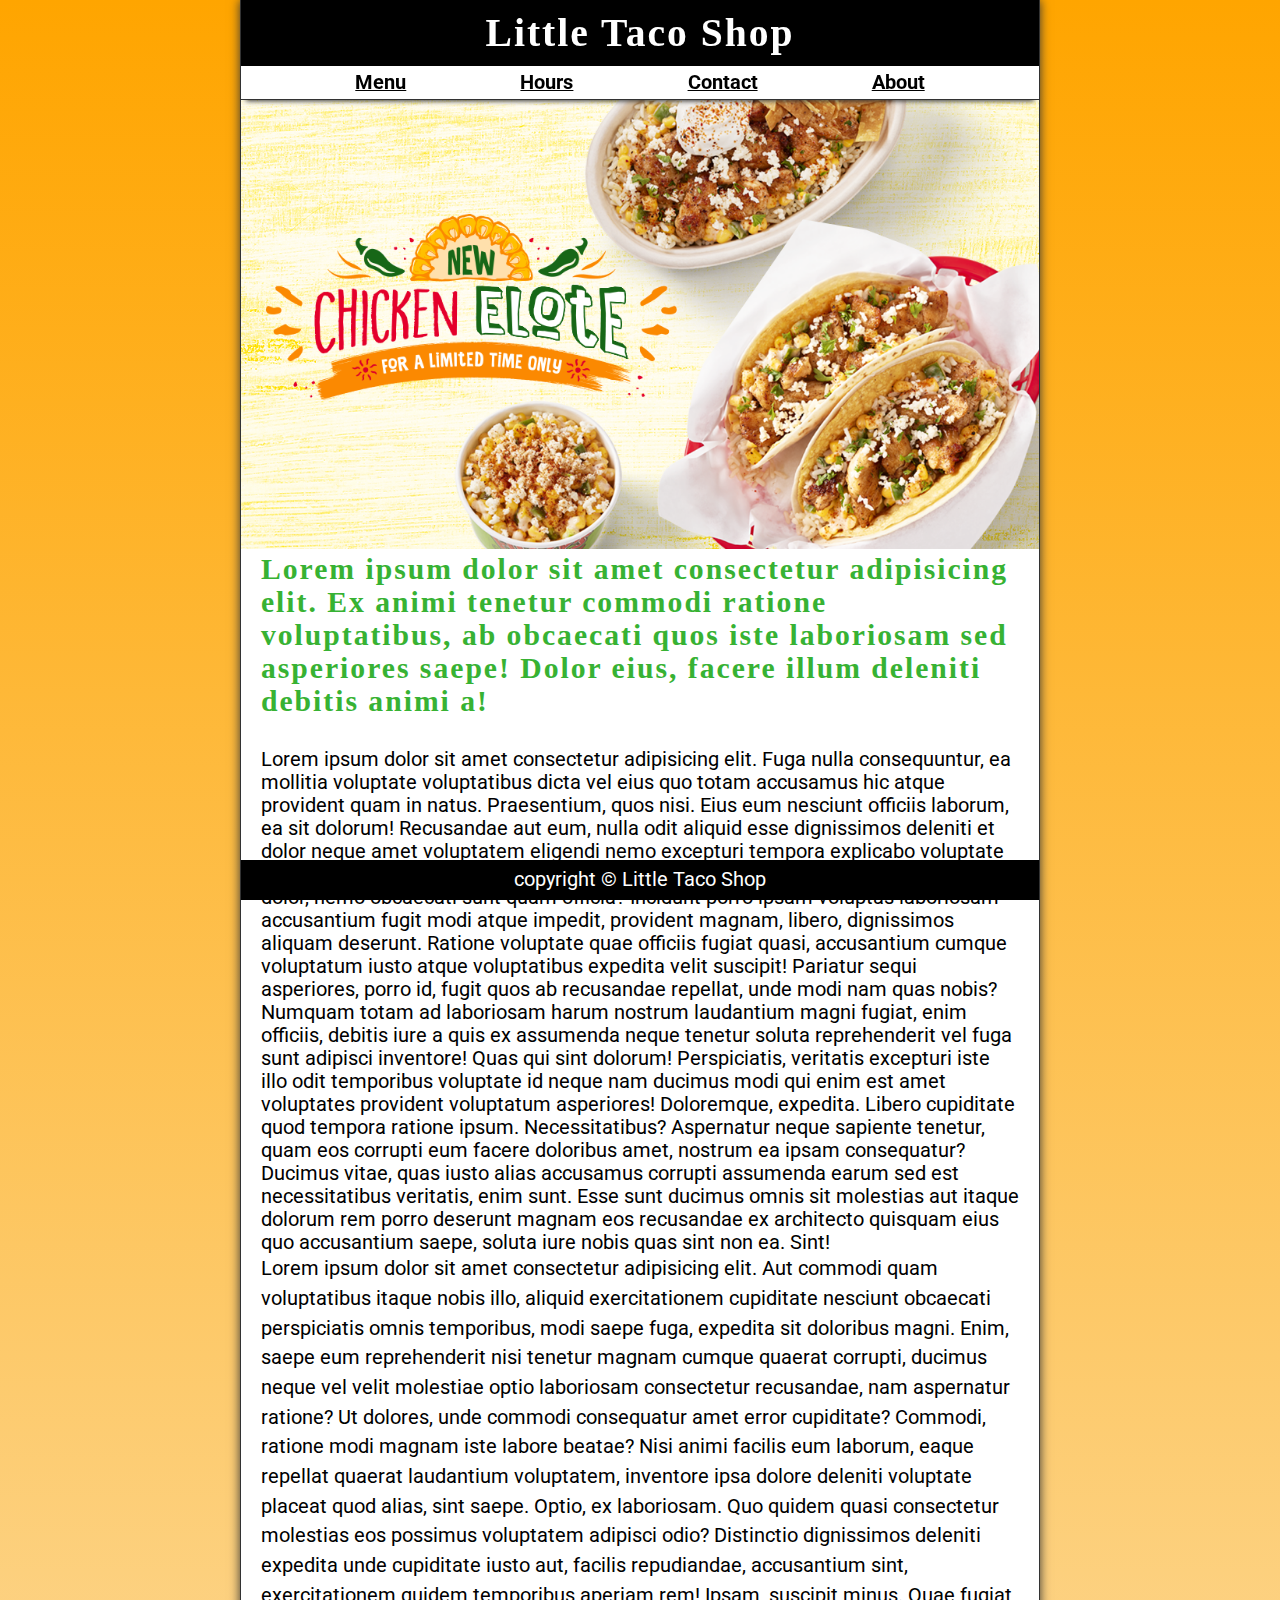
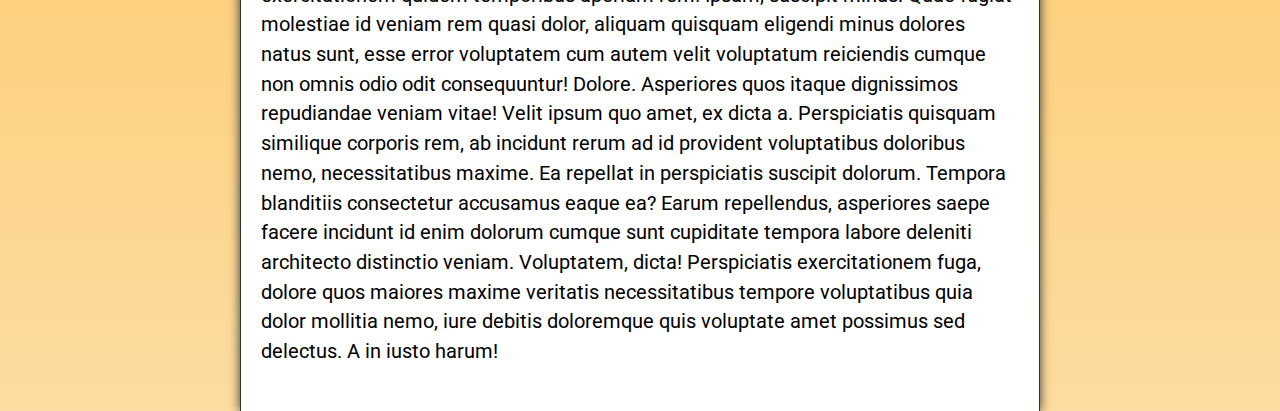
<file: index.html>
<!DOCTYPE html>
<html lang="en">
  <head>
    <meta charset="UTF-8" />
    <meta name="Author" content="koded" />
    <meta name="Description" content="the official website for taco shop" />
    <meta name="viewport" content="width=device-width, initial-scale=1.0" />
    <title>the little Taco shop</title>
    <link rel="stylesheet" href="style.css" />
  </head>
  <body>
   <header class="Header">
    <h1 class="header__H1">
        Little Taco Shop
    </h1>
    <nav class="header__nav">
        <ul class="header__ul">
            <li><a href="#menu">Menu</a></li>
            <li><a href="hours.html">Hours</a></li>
            <li><a href="contact.html">Contact</a></li>
            <li><a href="about.html">About</a></li>
        </ul>
    </nav>
   </header>
   <secion class="hero">
    <h2 class="hero__h2">Bienvenidos!</h2>
    <figure>
        <img src="IMG/Cover-photo-ΓCo-Google-1024w-x-576h_.png" alt="Tacos and a Drink" title="We love Tacos!" width="1024" height="576">
        <figcaption class="offscreen">
            Tacos and Drink
        </figcaption> 
    </figure>
   </secion>
   <main>
<h2>
    Lorem ipsum dolor sit amet consectetur adipisicing elit. Ex animi tenetur commodi ratione voluptatibus, ab obcaecati quos iste laboriosam sed asperiores saepe! Dolor eius, facere illum deleniti debitis animi a!

</h2>
    Lorem ipsum dolor sit amet consectetur adipisicing elit. Fuga nulla consequuntur, ea mollitia voluptate voluptatibus dicta vel eius quo totam accusamus hic atque provident quam in natus. Praesentium, quos nisi.
Eius eum nesciunt officiis laborum, ea sit dolorum! Recusandae aut eum, nulla odit aliquid esse dignissimos deleniti et dolor neque amet voluptatem eligendi nemo excepturi tempora explicabo voluptate optio tenetur?
Numquam consectetur molestiae ea? Molestiae placeat similique eius dolor, nemo obcaecati sunt quam officia? Incidunt porro ipsam voluptas laboriosam accusantium fugit modi atque impedit, provident magnam, libero, dignissimos aliquam deserunt.
Ratione voluptate quae officiis fugiat quasi, accusantium cumque voluptatum iusto atque voluptatibus expedita velit suscipit! Pariatur sequi asperiores, porro id, fugit quos ab recusandae repellat, unde modi nam quas nobis?
Numquam totam ad laboriosam harum nostrum laudantium magni fugiat, enim officiis, debitis iure a quis ex assumenda neque tenetur soluta reprehenderit vel fuga sunt adipisci inventore! Quas qui sint dolorum!
Perspiciatis, veritatis excepturi iste illo odit temporibus voluptate id neque nam ducimus modi qui enim est amet voluptates provident voluptatum asperiores! Doloremque, expedita. Libero cupiditate quod tempora ratione ipsum. Necessitatibus?
Aspernatur neque sapiente tenetur, quam eos corrupti eum facere doloribus amet, nostrum ea ipsam consequatur? Ducimus vitae, quas iusto alias accusamus corrupti assumenda earum sed est necessitatibus veritatis, enim sunt.
Esse sunt ducimus omnis sit molestias aut itaque dolorum rem porro deserunt magnam eos recusandae ex architecto quisquam eius quo accusantium saepe, soluta iure nobis quas sint non ea. Sint!
   <section id="menu">
    <p>
        Lorem ipsum dolor sit amet consectetur adipisicing elit. Aut commodi quam voluptatibus itaque nobis illo, aliquid exercitationem cupiditate nesciunt obcaecati perspiciatis omnis temporibus, modi saepe fuga, expedita sit doloribus magni.
        Enim, saepe eum reprehenderit nisi tenetur magnam cumque quaerat corrupti, ducimus neque vel velit molestiae optio laboriosam consectetur recusandae, nam aspernatur ratione? Ut dolores, unde commodi consequatur amet error cupiditate?
        Commodi, ratione modi magnam iste labore beatae? Nisi animi facilis eum laborum, eaque repellat quaerat laudantium voluptatem, inventore ipsa dolore deleniti voluptate placeat quod alias, sint saepe. Optio, ex laboriosam.
        Quo quidem quasi consectetur molestias eos possimus voluptatem adipisci odio? Distinctio dignissimos deleniti expedita unde cupiditate iusto aut, facilis repudiandae, accusantium sint, exercitationem quidem temporibus aperiam rem! Ipsam, suscipit minus.
        Quae fugiat molestiae id veniam rem quasi dolor, aliquam quisquam eligendi minus dolores natus sunt, esse error voluptatem cum autem velit voluptatum reiciendis cumque non omnis odio odit consequuntur! Dolore.
        Asperiores quos itaque dignissimos repudiandae veniam vitae! Velit ipsum quo amet, ex dicta a. Perspiciatis quisquam similique corporis rem, ab incidunt rerum ad id provident voluptatibus doloribus nemo, necessitatibus maxime.
        Ea repellat in perspiciatis suscipit dolorum. Tempora blanditiis consectetur accusamus eaque ea? Earum repellendus, asperiores saepe facere incidunt id enim dolorum cumque sunt cupiditate tempora labore deleniti architecto distinctio veniam.
        Voluptatem, dicta! Perspiciatis exercitationem fuga, dolore quos maiores maxime veritatis necessitatibus tempore voluptatibus quia dolor mollitia nemo, iure debitis doloremque quis voluptate amet possimus sed delectus. A in iusto harum!
    </p>
   </section>
</main>
<footer class="footer">
    <p>
        <span class="nowrap"> copyright &copy;</span>
        <span class="nowrap"> Little Taco Shop</span>
     </p>
</footer>
  </body>
</html>
</file>
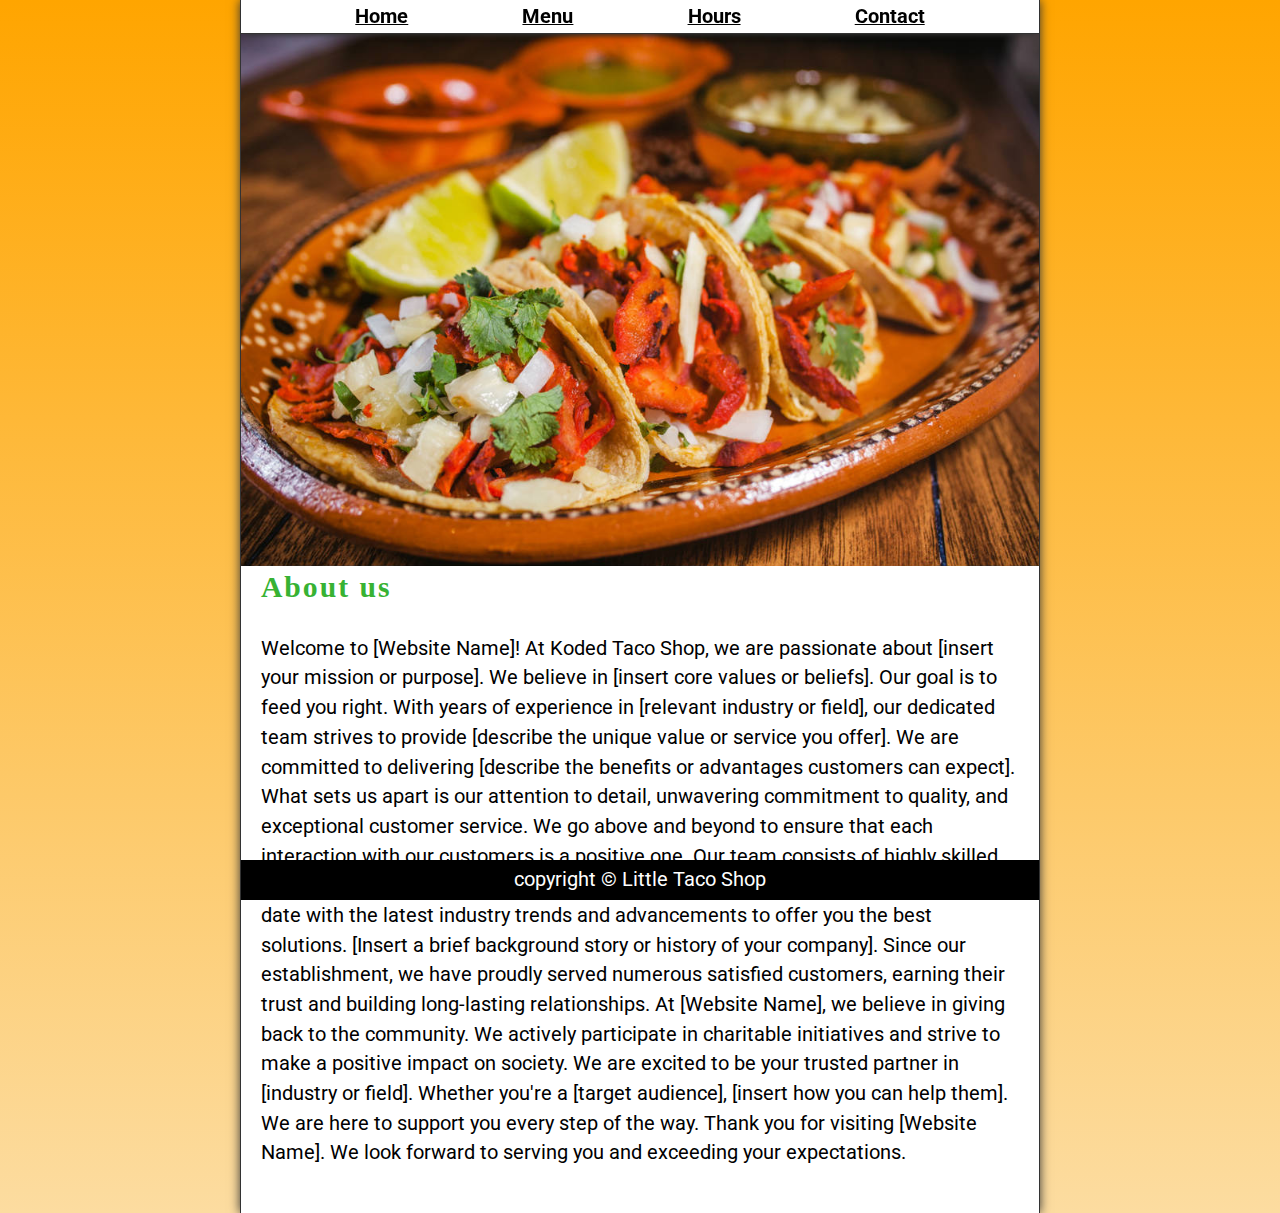
<file: about.html>
<!DOCTYPE html>
<html lang="en">
    <head>
        <meta charset="UTF-8">
        <meta name="Author" content="koded">
        <meta name="Description" content="the official website for taco shop">
        <meta name="viewport" content="width=device-width, initial-scale=1.0">
        <title>The little Taco shop</title>
        <link rel="stylesheet" href="style.css">
    </head>
<body>
    <header class="Header">
        <nav class="header__nav">
            <ul class="header__ul">
                <li><a href="index.html">Home</a></li>
                <li><a href="/#menu">Menu</a></li>
                <li><a href="hours.html">Hours</a></li>
                <li><a href="contact.html">Contact</a></li>
               
            </ul>
        </nav>
       </header>
       <secion class="hero">
        <figure>
            <img src="IMG/cover4.jpg " alt="Tacos and a Drink" title="We love Tacos!" width="1000" height="667">
            <figcaption class="offscreen">
                Tacos and Drink
            </figcaption> 
        </figure>
       </secion>
       <main>
        <h2>
           About us
        </h2>
        <p>
            Welcome to [Website Name]!

At Koded Taco Shop, we are passionate about [insert your mission or purpose]. We believe in [insert core values or beliefs]. Our goal is to feed you right.

With years of experience in [relevant industry or field], our dedicated team strives to provide [describe the unique value or service you offer]. We are committed to delivering [describe the benefits or advantages customers can expect].

What sets us apart is our attention to detail, unwavering commitment to quality, and exceptional customer service. We go above and beyond to ensure that each interaction with our customers is a positive one.

Our team consists of highly skilled professionals who are experts in their respective fields. We continuously stay up to date with the latest industry trends and advancements to offer you the best solutions.

[Insert a brief background story or history of your company]. Since our establishment, we have proudly served numerous satisfied customers, earning their trust and building long-lasting relationships.

At [Website Name], we believe in giving back to the community. We actively participate in charitable initiatives and strive to make a positive impact on society.

We are excited to be your trusted partner in [industry or field]. Whether you're a [target audience], [insert how you can help them]. We are here to support you every step of the way.

Thank you for visiting [Website Name]. We look forward to serving you and exceeding your expectations.
        </p>
           </main>
           <footer class="footer">
            <p>
                <span class="nowrap"> copyright &copy;</span>
                <span class="nowrap"> Little Taco Shop</span>
             </p>
        </footer>
</body>
</html>
</file>
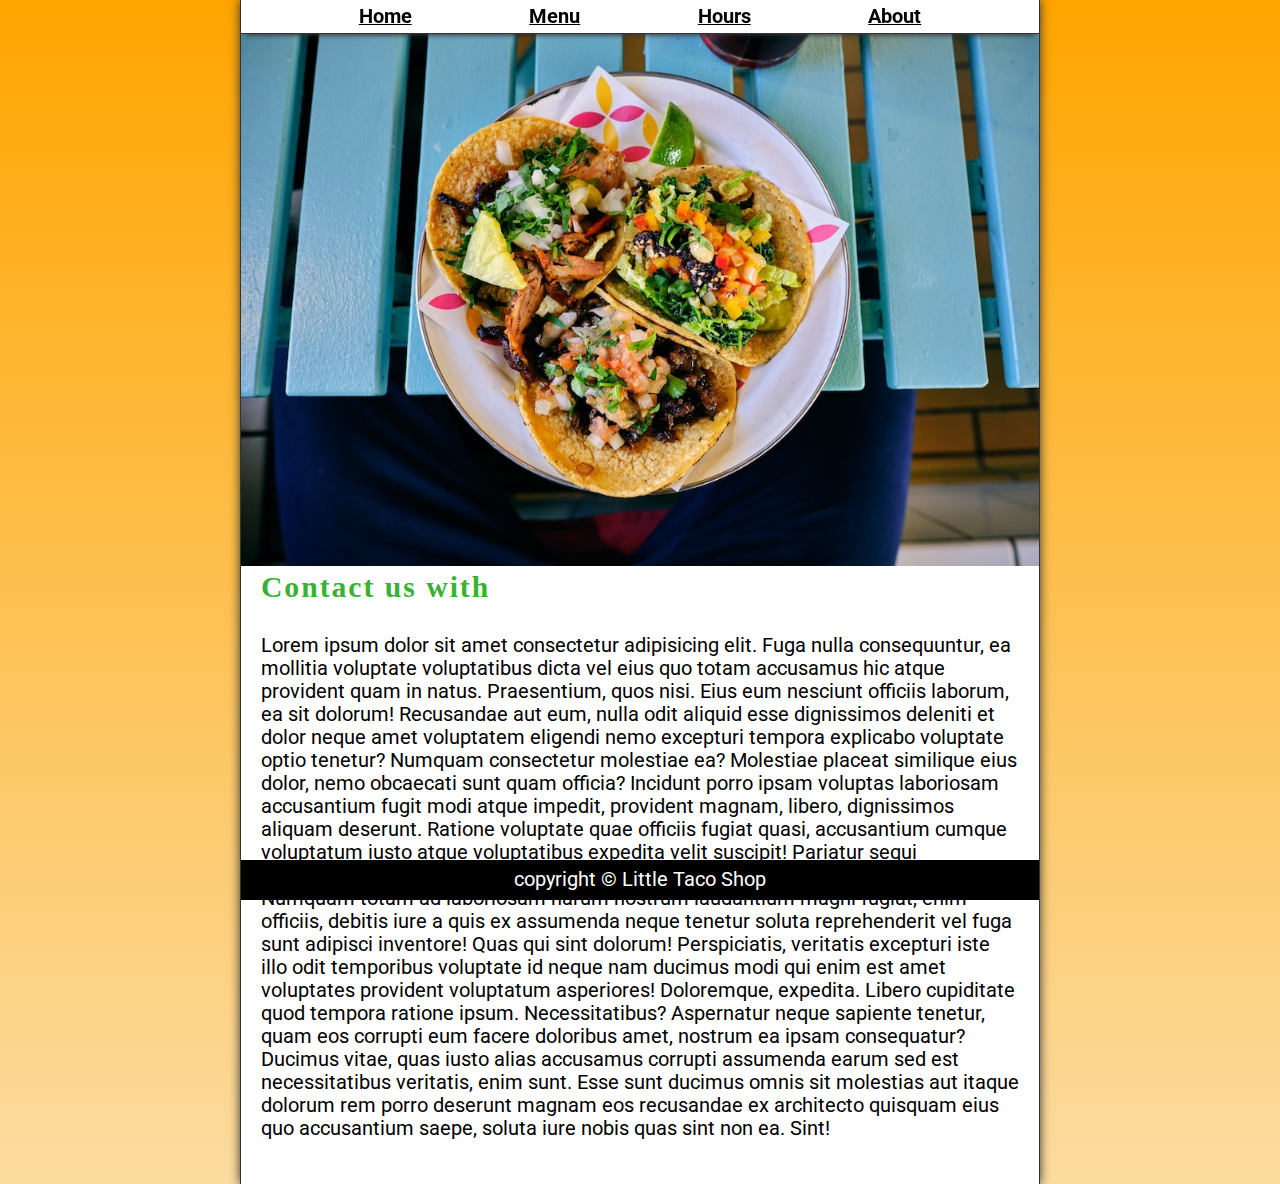
<file: contact.html>
<!DOCTYPE html>
<html lang="en">
    <head>
        <meta charset="UTF-8">
        <meta name="Author" content="koded">
        <meta name="Description" content="the official website for taco shop">
        <meta name="viewport" content="width=device-width, initial-scale=1.0">
        <title>the little Taco shop</title>
        <link rel="stylesheet" href="style.css">
    </head>
<body>
    <header class="Header">
        <!-- <h1 class="header__H1">
            Welcome To Taco Shop
        </h1> -->
        <nav class="header__nav">
            <ul class="header__ul">
                <li><a href="index.html">Home</a></li>
                <li><a href="#menu5">Menu</a></li>
                <li><a href="hours.html">Hours</a></li>
                <li><a href="about.html">About</a></li>
            </ul>
        </nav>
       </header>
       <secion class="hero">
        <figure>
            <img src="IMG/cover3.jpg" alt="Tacos and a Drink" title="We love Tacos!" width="1024" height="576">
            <figcaption class="offscreen">
                Tacos and Drink
            </figcaption> 
        </figure>
       </secion> 
       <main>
        <h2>
           Contact us with 
        
        </h2>
            Lorem ipsum dolor sit amet consectetur adipisicing elit. Fuga nulla consequuntur, ea mollitia voluptate voluptatibus dicta vel eius quo totam accusamus hic atque provident quam in natus. Praesentium, quos nisi.
        Eius eum nesciunt officiis laborum, ea sit dolorum! Recusandae aut eum, nulla odit aliquid esse dignissimos deleniti et dolor neque amet voluptatem eligendi nemo excepturi tempora explicabo voluptate optio tenetur?
        Numquam consectetur molestiae ea? Molestiae placeat similique eius dolor, nemo obcaecati sunt quam officia? Incidunt porro ipsam voluptas laboriosam accusantium fugit modi atque impedit, provident magnam, libero, dignissimos aliquam deserunt.
        Ratione voluptate quae officiis fugiat quasi, accusantium cumque voluptatum iusto atque voluptatibus expedita velit suscipit! Pariatur sequi asperiores, porro id, fugit quos ab recusandae repellat, unde modi nam quas nobis?
        Numquam totam ad laboriosam harum nostrum laudantium magni fugiat, enim officiis, debitis iure a quis ex assumenda neque tenetur soluta reprehenderit vel fuga sunt adipisci inventore! Quas qui sint dolorum!
        Perspiciatis, veritatis excepturi iste illo odit temporibus voluptate id neque nam ducimus modi qui enim est amet voluptates provident voluptatum asperiores! Doloremque, expedita. Libero cupiditate quod tempora ratione ipsum. Necessitatibus?
        Aspernatur neque sapiente tenetur, quam eos corrupti eum facere doloribus amet, nostrum ea ipsam consequatur? Ducimus vitae, quas iusto alias accusamus corrupti assumenda earum sed est necessitatibus veritatis, enim sunt.
        Esse sunt ducimus omnis sit molestias aut itaque dolorum rem porro deserunt magnam eos recusandae ex architecto quisquam eius quo accusantium saepe, soluta iure nobis quas sint non ea. Sint!
           </main>
           <footer class="footer">
            <p>
                <span class="nowrap"> copyright &copy;</span>
                <span class="nowrap"> Little Taco Shop</span>
             </p>
        </footer>
</body>
</html>
</file>
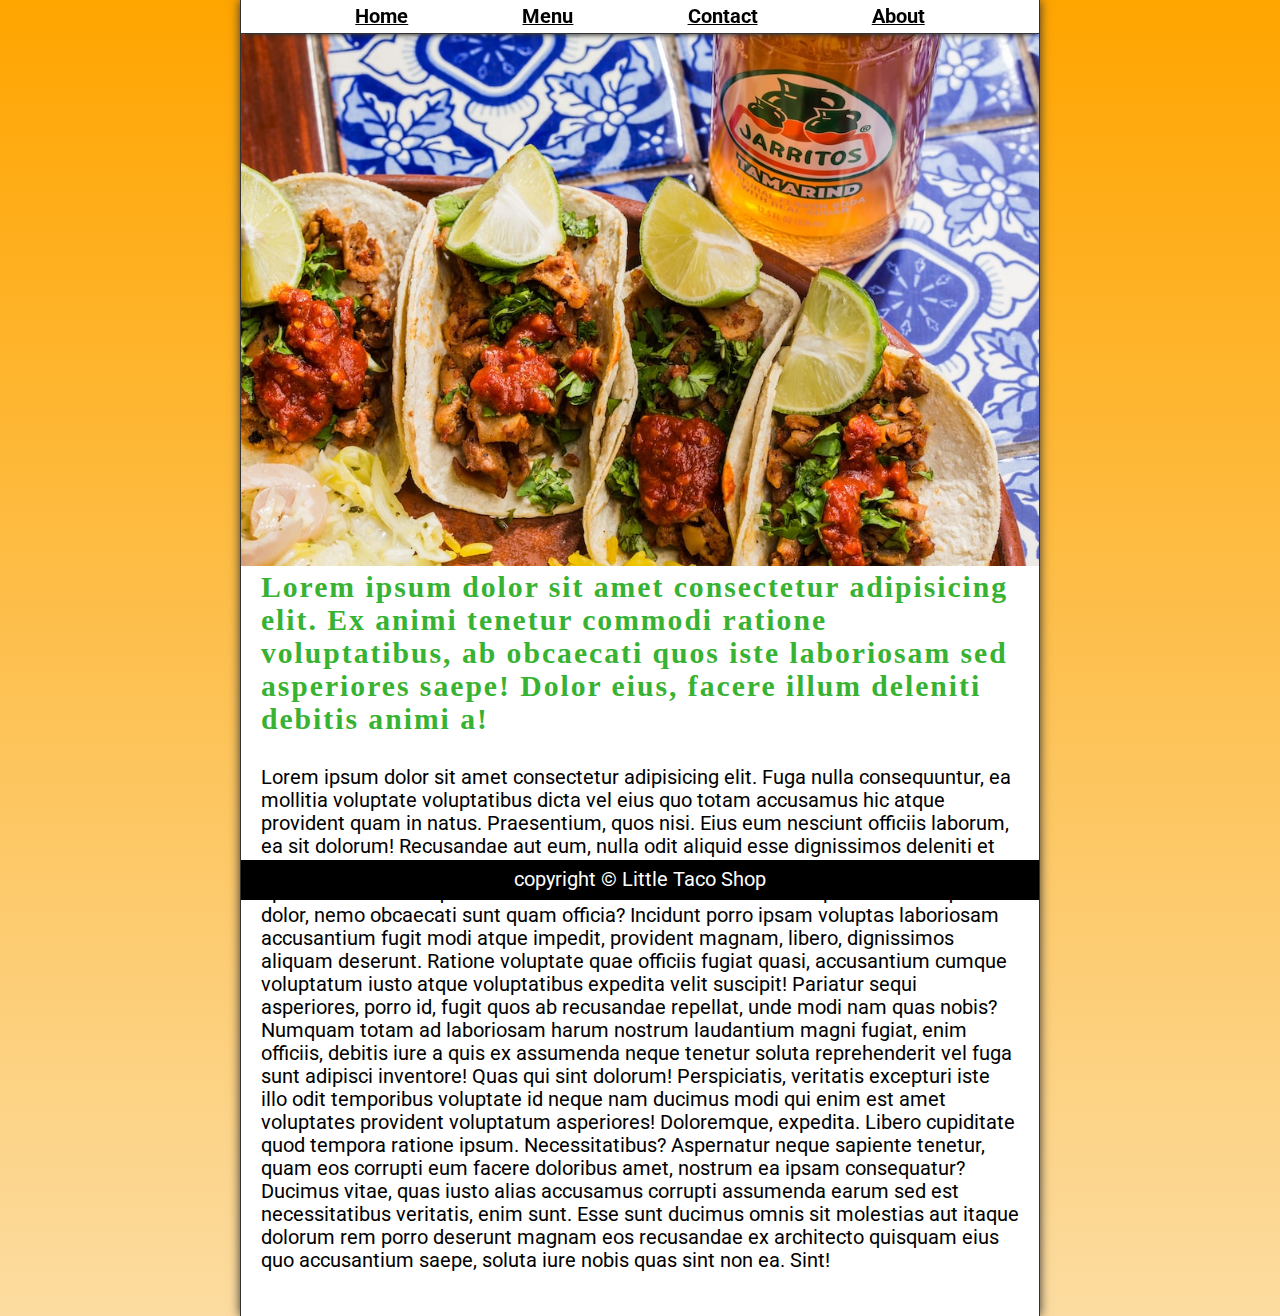
<file: hours.html>
<!DOCTYPE html>
<html lang="en">
    <head>
        <meta charset="UTF-8">
        <meta name="Author" content="koded">
        <meta name="Description" content="the official website for taco shop">
        <meta name="viewport" content="width=device-width, initial-scale=1.0">
        <title>the little Taco shop</title>
        <link rel="stylesheet" href="style.css">
    </head>
<body>
    <header class="Header">
        <!-- <h1 class="header__H1">
            Welcome To Taco Shop
        </h1> -->
        <nav class="header__nav">
            <ul class="header__ul">
                <li><a href="index.html">Home</a></li>
                <li><a href="/#menu">Menu</a></li>
                <li><a href="contact.html">Contact</a></li>
                <li><a href="about.html">About</a></li>
            </ul>
        </nav>
       </header>
       <secion class="hero">
        <figure>
            <img src="IMG/cover2.jpg" alt="Tacos and a Drink" title="We love Trays of Tacos!" width="1000" height="667">
            <figcaption class="offscreen">
                A Tray of Tasty Tacos
            </figcaption> 
        </figure>
       </secion>  
       <main>
        <h2>
            Lorem ipsum dolor sit amet consectetur adipisicing elit. Ex animi tenetur commodi ratione voluptatibus, ab obcaecati quos iste laboriosam sed asperiores saepe! Dolor eius, facere illum deleniti debitis animi a!
        
        </h2>
            Lorem ipsum dolor sit amet consectetur adipisicing elit. Fuga nulla consequuntur, ea mollitia voluptate voluptatibus dicta vel eius quo totam accusamus hic atque provident quam in natus. Praesentium, quos nisi.
        Eius eum nesciunt officiis laborum, ea sit dolorum! Recusandae aut eum, nulla odit aliquid esse dignissimos deleniti et dolor neque amet voluptatem eligendi nemo excepturi tempora explicabo voluptate optio tenetur?
        Numquam consectetur molestiae ea? Molestiae placeat similique eius dolor, nemo obcaecati sunt quam officia? Incidunt porro ipsam voluptas laboriosam accusantium fugit modi atque impedit, provident magnam, libero, dignissimos aliquam deserunt.
        Ratione voluptate quae officiis fugiat quasi, accusantium cumque voluptatum iusto atque voluptatibus expedita velit suscipit! Pariatur sequi asperiores, porro id, fugit quos ab recusandae repellat, unde modi nam quas nobis?
        Numquam totam ad laboriosam harum nostrum laudantium magni fugiat, enim officiis, debitis iure a quis ex assumenda neque tenetur soluta reprehenderit vel fuga sunt adipisci inventore! Quas qui sint dolorum!
        Perspiciatis, veritatis excepturi iste illo odit temporibus voluptate id neque nam ducimus modi qui enim est amet voluptates provident voluptatum asperiores! Doloremque, expedita. Libero cupiditate quod tempora ratione ipsum. Necessitatibus?
        Aspernatur neque sapiente tenetur, quam eos corrupti eum facere doloribus amet, nostrum ea ipsam consequatur? Ducimus vitae, quas iusto alias accusamus corrupti assumenda earum sed est necessitatibus veritatis, enim sunt.
        Esse sunt ducimus omnis sit molestias aut itaque dolorum rem porro deserunt magnam eos recusandae ex architecto quisquam eius quo accusantium saepe, soluta iure nobis quas sint non ea. Sint!
           </main>
           <footer class="footer">
            <p>
                <span class="nowrap"> copyright &copy;</span>
                <span class="nowrap"> Little Taco Shop</span>
             </p>
        </footer>
</body>
</html>
</file>
<file: style.css>
@import url("https://fonts.googleapis.com/css2?family=Roboto&display=swap");

*,
*::after,
*::before {
    margin: 0;
    padding: 0;
    box-sizing: border-box;
}
img {
    display: block;
    max-width: 100%;
    height: auto;

}
input,
button,
textarea {
    font: inherit;
}

/* variable */

:root {
    /* Font */
    --FF:"Roboto", sans-serif;
    --FF-HEADINGS:"Fugaz One", cursive;
    --FS: clamp(1rem, 2.2vh, 1.5rem);

       /* COLOR */
       --BGCOLOR:Orange;
       --BGCOLOR-FADE: rgb(252, 220, 160);
       --BGIMAGE:linear-gradient(to bottom,var(--BGCOLOR),var(--BGCOLOR-FADE));
       --BODY-BGCOLOR:#FFF;
       --FONT-COLOR:#000;
       --BORDER-COLOR:#333;
       --HIGHLIGHT-COLOR: rgb(55, 178, 51);
       --LINK-COLOR:#000;
       --LINK-HOVER:hsla(0, 0%, 0%, 0.6);
       --LINK-ACTIVE:Orange;
       --HEADER-COLOR:#FFF;
       --HEADER-BGCOLOR:#000;
       --NAV-BGCOLOR:#FFF;
       --HERO-BGCOLOR:rgba(51, 178, 51, 0.75);
       --HERO-COLOR:#FFF;
      


       /* BORDERS */
        --BORDERS: 1px solid var( --BORDER-COLOR);
        
        /* STANDARD PADDING */
        --PADDING-TB: 0.25em;
        --PADDING-SIDE:2.5%;

        /* STANDARD MARGING */
        --MARGIN: clamp(1em 2.5vh, 1.5em)0; 
    }
        

/* UTILITY */
.offscreen{
    position: absolute;
    left: -100000px;
}
.nowrap
{
    white-space: nowrap;

}
.center {
    text-align: center;

}

/* GENERAL */
html {
    scroll-behavior: smooth;
    font-size: var(--FS); 
    font-family: var(--FF);
    background-color: var(--BGCOLOR);
    background-image: var(--BGIMAGE);
}

body{
    background-color: var(--BODY-BGCOLOR);
    color: var(--FONT-COLOR);
    min-height: 100vh;
    width: 800px;
    margin: 0 auto;
    border-left: var(--BORDERS);
    border-right: var(--BORDERS);
    box-shadow: 0 0 10px var(--BORDER-COLOR);
}
h1,h2,h3 {
    font-family: var(--FF-HEADINGS);
    letter-spacing: 0.1rem;

}
h2,h3 {
    margin-bottom: 1em;
    color: var(--HIGHLIGHT-COLOR);

}

p{
    line-height: 1.5;
}
a:any-link {
    color: var(--LINK-COLOR);
} 
a:hover,
a:focus-visible {
    color: var(--LINK-HOVER);
}

a:active{
    color:var(--LINK-ACTIVE)
}

/* HEADER */
.Header {
    position: sticky;
    top: 0;
    z-index: 1;
}

.header__H1{
    text-align: center;
    background-color: var(--HEADER-BGCOLOR);
    color: var(--HEADER-COLOR);
    padding: var(--PADDING-TB) var(--PADDING-SIDE);

}
.header__nav {
    background-color: var(--NAV-BGCOLOR);
    border-bottom: var(--BORDERS);
    font-weight: bold;
    box-shadow: 0 6px 5px -5px var(--BORDER-COLOR);

}
.header__ul {
    padding: var(--PADDING-TB) var(--PADDING-SIDE);
    list-style-type: none;
    display: flex;
    justify-content: space-evenly;
    gap: 1rem;
    
}
.hero {
    position: relative;
}
.hero__h2 {
background-color: var(--HERO-BGCOLOR);
color:var(--HERO-COLOR);
padding: 0.25em 0.5em;
letter-spacing: 0.1rem;
text-shadow: 2px 2px 5px var(--BORDER-COLOR);
position: absolute;
top: -100px;
left: 20px;
animation: showwelcome 0.5s ease-in-out 1s forwards;

}

@keyframes showwelcome {
    0% {
        top: -20px;
        transform: skew(0deg, -5deg)scaleY(0);

    }
    80% {
        top: 30%;
        transform: skew(10deg, -5deg) scaleY(1.2);

    }
    100% {
        top: 20px;
        transform: skew(-10deg, -5deg)scaleY(1);
    }
}

/* FOOTER */

.footer {
    position: sticky;
    bottom: 0;
    background-color: var(--HEADER-BGCOLOR);
    text-align: center;
    color: var(--HEADER-COLOR);
    padding: var(--PADDING-TB) var(--PADDING-SIDE);
}

/* MAIN */
main {
    padding: var(--PADDING-TB) var(--PADDING-SIDE);
}
</file>
